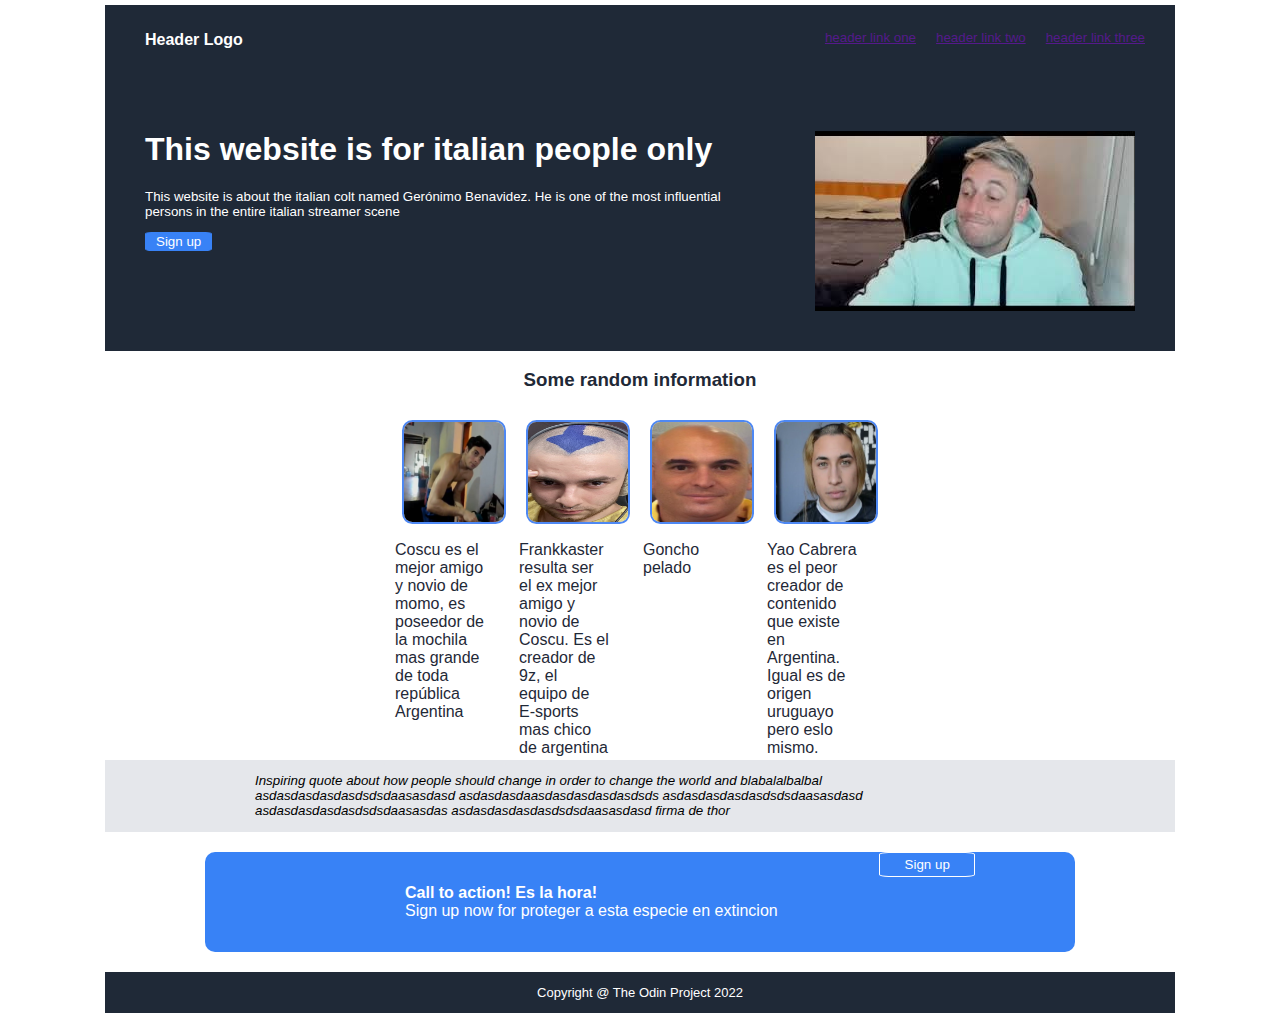
<file: index.html>
<!DOCTYPE html>
<html>
    <head>
        <meta charset="UTF-8">
        <!-- <title>odin-project</title> -->
        <link rel="stylesheet" href="styles.css" type="text/css">
        
    </head>
    <body>
        <section class="main-section">
            <section class="flex-container">
                <div class="first-section flex-container">
                    <h4 class="header-logo flex-container">Header Logo</h4>
                    <div class="links">
                        <a href="" class="links2">header link one </a>
                        <a href="" class="links2">header link two </a>
                        <a href="" class="links2">header link three</a>
                    </div>
                </div>
    
                <div class="second-section flex-container">
                    <div class="h1-p-button">
                        <div class="h1andp">
                            
                            <h1 class="h1andp1" style="font-weight:bold ;">This website is for italian people only</h1>
    
                            <p class="h1andp2">This website is about the italian colt named Gerónimo Benavidez. He is one of the most influential persons in the entire italian streamer scene</p>

                            <button class="sign-button">Sign up</button>
    
                        </div>
                        
                    </div>
                    
                    <img src="./momoplaceh.jpg" class="momofoto">
                </div>
                
                <div class="third-section">
                    <h3 class="third-section-h3">Some random information</h3>
                    <div class="four-images flex-container">
                        <div class="first-image">
                            <img src="./resources/coscu-mochile.jpg" alt="1st img" class="imagenesCA" id="one">
                            <p class="image-subtext">Coscu es el mejor amigo y novio de momo, es poseedor de la mochila mas grande de toda república Argentina</p>
                        </div>
                        <div class="second-image">
                            <img src="./resources/frankkaster-pelado.jpg" alt="2nd img" class="imagenesCA" id="two">
                            <p class="image-subtext">Frankkaster resulta ser el ex mejor amigo y novio de Coscu. Es el creador de 9z, el equipo de E-sports mas chico de argentina</p>
                        </div>
                        <div class="third-image">
                            <img src="./resources/goncho-pelado.jpg" alt="3rd img" class="imagenesCA" id="three">
                            <p class="image-subtext">Goncho pelado</p>
                        </div>
                        <div class="fourth-image">
                            <img src="resources/yao-pelado.png" alt="4th img" class="imagenesCA" id="four">
                            <p class="image-subtext"> Yao Cabrera es el peor creador de contenido que existe en Argentina. Igual es de origen uruguayo pero eslo mismo.</p>
                        </div>
                        
                    </div>
                </div>
    
                <div class="fourth-section flex-container">
                    <p class="inspiration">Inspiring quote about how people should change in order to change the world and blabalalbalbal
                        asdasdasdasdasdsdsdaasasdasd
                        asdasdasdaasdasdasdasdasdsds                        
                        asdasdasdasdasdsdsdaasasdasd
                        asdasdasdasdasdsdsdaasasdas
                        asdasdasdasdasdsdsdaasasdasd <span class="firma-thor"> firma de thor</span>
                            <!-- ponerle la firma a la derecha -->
    
                    </p>
    
                </div>
    
                <div class="fifth-section flex-container">
                    <div class="text-only flex-container">
                        <p> <span class="call-action">Call to action! Es la hora! </span><br/>                        
                        Sign up now for  proteger a esta especie en extincion
                        </p>
                    </div>
                    
                    <button class="sign-button-2">Sign up</button>               
    
                </div>
                <div class="six-section">
                    <p>Copyright @ The Odin Project 2022</p>
                </div>
    
            </section>
        </section>
        



    </body>
</html>
</file>
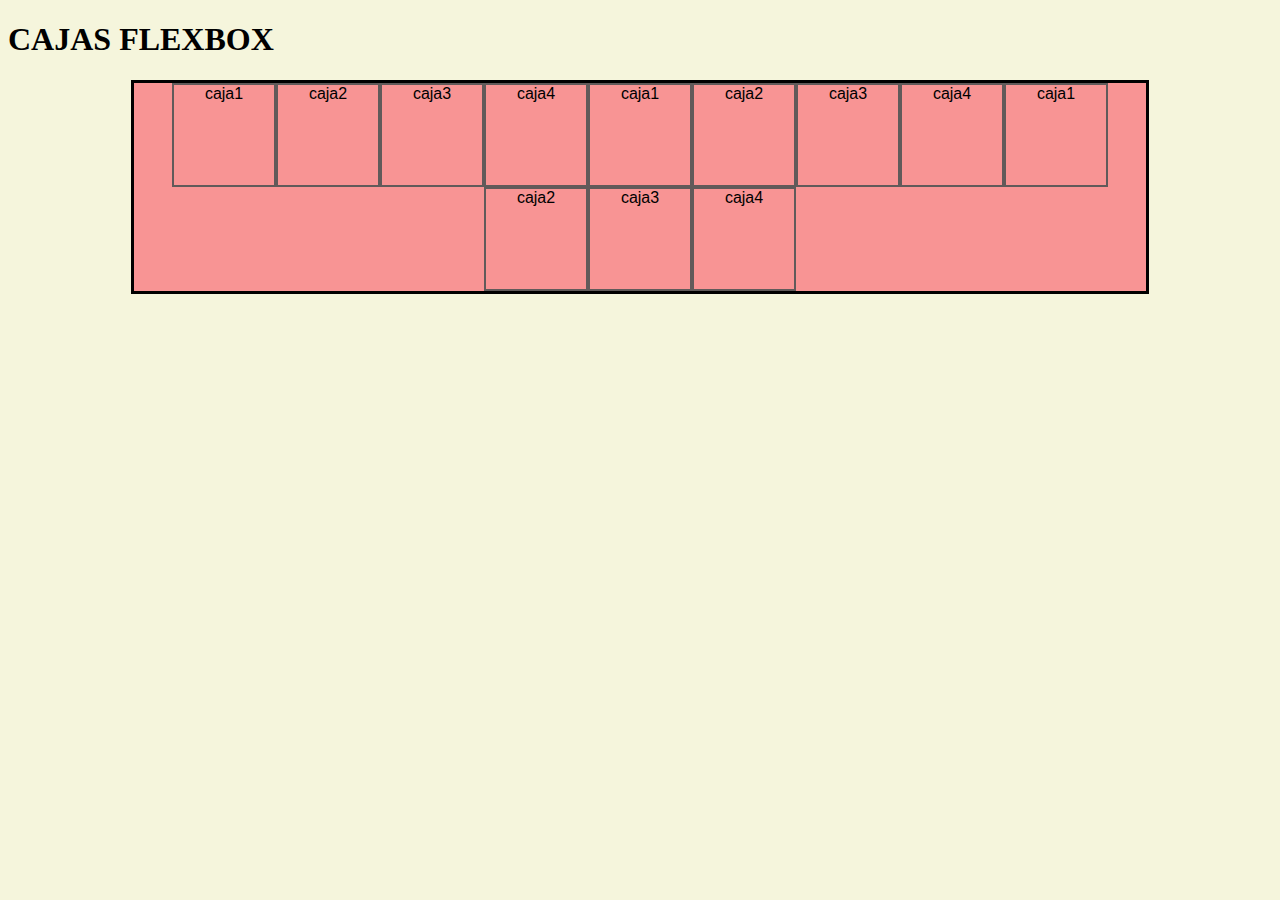
<file: temporal/index.html>
<!DOCTYPE html>
<html lang="en">
<head>
    <meta charset="UTF-8">
    <meta http-equiv="X-UA-Compatible" content="IE=edge">
    <meta name="viewport" content="width=device-width, initial-scale=1.0">
    <link rel="stylesheet" href="styles.css" type="text/css">    <title>Document</title>
</head>
<body>
    <h1>CAJAS FLEXBOX</h1>

    <section class="flex-container">

        <div class="caja">caja1</div>
        <div class="caja">caja2</div>
        <div class="caja">caja3</div>
        <div class="caja">caja4</div>
        <div class="caja">caja1</div>
        <div class="caja">caja2</div>
        <div class="caja">caja3</div>
        <div class="caja">caja4</div>
        <div class="caja">caja1</div>
        <div class="caja">caja2</div>
        <div class="caja">caja3</div>
        <div class="caja">caja4</div>


    </section>
    
</body>
</html>
</file>
<file: styles.css>
/*
sign buttons, cuadros rodeando las 4 fotos y call to action section: #3882f6

backgrounds y f color:
1 > #1f2937 font white
2> #1f2937; font white
3> white  font #1f2937
4> #e5e7eb; font 1f2937
5> white font white
6> #1f2937; font white

font: la que sea en tbodymenos en section 4 que es una italic distinta creo.
*/
*{
    font-family:Arial, Helvetica, sans-serif;  
}

body{
    margin: 5px;
}

.sign-button,
.sign-button-2{
    background-color: #3882f6;
    color: white;
    border: #3882f6 solid 1px;
    border-radius: 10%;
}
.main-section{
    /*todo el contenido de la pagina esta metido aca. de esta forma se puede manejar el margin mejor sin tener que desordenar el flex de adentro*/
    margin-left: 100px;
    margin-right: 100px;
}

.flex-container{
    display: flex;    
    flex-direction: column;

}
/*first section*/
.first-section{
    padding-bottom:20px;
    padding-top:5px;
    padding-left:20px;
    padding-right:20px;        
    flex-direction: row; 
    justify-content: space-between;    
    background-color: #1f2937;

}

.header-logo{

    padding-left:20px;
    color: white;

}
.links{
    display:flex;
    flex-direction: row;
    padding-top:20px;
    font-size:smaller;
    
    justify-content: space-between;
      
    color: white;    
}

.links2{
    margin-left:10px;
    margin-right:10px;
}
/*second section*/


.second-section{
    background-color: #1f2937;
    
    color:white;
    flex-direction: row;
    flex:auto;
   
}
.h1andp,
.momofoto{
    margin: 40px;
}
.sign-button{
    padding-left:10px;
    padding-right: 10px;
}




.h1andp2{
    font-size: smaller;
    
}

/*third sect*/

.third-section{
    align-items: center;
    display:flex;
    flex-direction: column;
    
}
.third-section-h3{
    color:#1f2937;
}

.four-images{
    color:#1f2937;
    flex-direction: row;
}

.imagenesCA{
    border-radius: 10%;
    border:solid rgb(78, 136, 243) 2px;
    
    margin: 10px;
    height:100px;
    width:100px;
}

.image-subtext{
    margin:3px;
    width:90px;
    
}



/*four section*/

.fourth-section{
    display:flex;
    flex:auto;
    background-color: #e5e7eb;
}

.inspiration{
    margin-left: 150px;
    margin-right: 150px;
    font-style: italic;
    font-size:smaller;
    text-align:start ;
}



/*fifth*/

.fifth-section{
    
    flex-direction: row;
    margin-top:20px;
    margin-bottom:20px;
    margin-left: 100px;
    margin-right:100px;
    background-color:#3882f6;
    padding-left: 200px;
    padding-right: 100px;
    border-radius: 10px;
}

.text-only{
    
    justify-content: space-around;
    flex-direction: column;
    width:500px;
    height:100px;
    color:white;
}
.call-action{
    font-weight: bold;
}

.sign-button-2{
border: white solid 1px ;
border-radius: 10%;
width: 100px;
height:25px;
}


/*six*/

.six-section{
    background-color:#1f2937;
    display:flex;
    justify-content: center;
    color:white;
    font-size:small;
}



/*END SECTIONS*/



.first-section,
.second-section,
.third-section,
.fourth-section,
.fifth-section,
.six-section{
    
    display:flex;

    
}
</file>
<file: temporal/styles.css>
body{
    background-color: beige;
}

.flex-container{
    width: 80%;
    display:flex;
    flex-wrap: wrap;
    justify-content: center;
    border: 3px solid rgb(0, 0, 0);
    background-color:rgb(248, 148, 148);
    margin: 0 auto;
}

.caja{
    border: 2px solid rgb(97, 90, 90);
    width: 100px;
    height: 100px;
    font-family:Arial, Helvetica, sans-serif;
    
    text-align:center;

}
</file>
